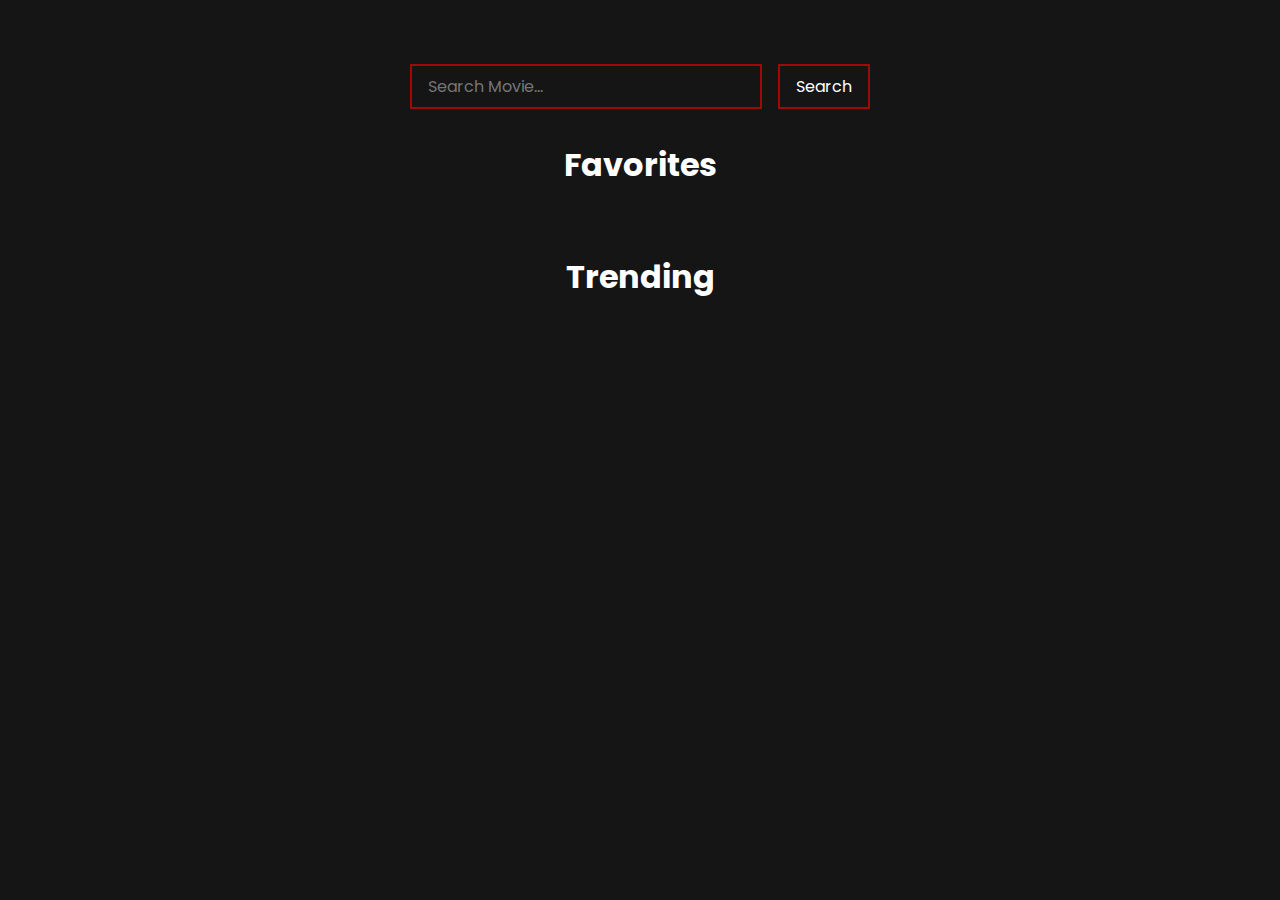
<file: copy.html>
<!DOCTYPE html>
<html lang="en">
<head>
    <meta charset="UTF-8">
    <meta http-equiv="X-UA-Compatible" content="IE=edge">
    <meta name="viewport" content="width=device-width, initial-scale=1.0">
    <link rel="stylesheet" href="copysrc/copystyle.css">
    
    <title>Movie App</title>
</head>
<body>
    <div class="container">
        <div class="search">
            <input type="text" placeholder="Search Movie...">
            <button>Search</button>
        </div>
        <div class="movies-container favorites">
            <h1>Favorites</h1>
            <div class="movies-grid">
                <!-- <div class="card" data-id="123456">
                    <div class="img">
                        <img src="https://unsplash.it/500/1000" alt="">
                    </div>
                    <div class="info">
                        <h2>Movie Name</h2>
                        <div class="single-info">
                            <span>Rate: </span>
                            <span>10 / 10</span>
                        </div>
                        <div class="single-info">
                            <span>Release Date: </span>
                            <span>10-04-2022</span>
                        </div>
                    </div>
                </div> -->
            </div>
        </div>
        <div class="movies-container trending">
            <h1>Trending</h1>
            <div class="movies-grid">
                <!-- <div class="card" data-id="123456">
                    <div class="img">
                        <img src="https://unsplash.it/500/1000" alt="">
                    </div>
                    <div class="info">
                        <h2>Movie Name</h2>
                        <div class="single-info">
                            <span>Rate: </span>
                            <span>10 / 10</span>
                        </div>
                        <div class="single-info">
                            <span>Release Date: </span>
                            <span>10-04-2022</span>
                        </div>
                    </div>
                </div> -->
            </div>
        </div>
    </div>

    <div class="popup-container">
        <!-- <span class="x-icon">&#10006;</span>
        <div class="content">
            <div class="left">
                <div class="poster-img">
                    <img src="https://unsplash.it/500/1000" alt="">
                </div>
                <div class="single-info">
                    <span>Add to favorites:</span>
                    <span class="heart-icon">&#9829;</span>
                </div>
            </div>
            <div class="right">
                <h1>Movie Title</h1>
                <h3>Movie Tagline</h3>
                <div class="single-info-container">
                    <div class="single-info">
                        <span>Language:</span>
                        <span>English</span>
                    </div>
                    <div class="single-info">
                        <span>Length:</span>
                        <span>120 minutes</span>
                    </div>
                    <div class="single-info">
                        <span>Rate:</span>
                        <span>10 / 10</span>
                    </div>
                    <div class="single-info">
                        <span>Budget:</span>
                        <span>1350000$</span>
                    </div>
                    <div class="single-info">
                        <span>Release Date:</span>
                        <span>05-07-2022</span>
                    </div>
                </div>
                <div class="genres">
                    <h2>Genres</h2>
                    <ul>
                        <li>Action</li>
                        <li>Drama</li>
                        <li>Romance</li>
                    </ul>
                </div>
                <div class="overview">
                    <h2>Overview</h2>
                    <p>Lorem ipsum dolor sit amet consectetur adipisicing elit. Facere necessitatibus, quos molestiae fuga voluptatem totam odit voluptates ullam et distinctio?</p>
                </div>
                <div class="trailer">
                    <h2>Trailer</h2>
                    <iframe width="560" height="315" src="https://www.youtube.com/embed/Kmo8NLKkfcQ" title="YouTube video player" frameborder="0" allow="accelerometer; autoplay; clipboard-write; encrypted-media; gyroscope; picture-in-picture" allowfullscreen></iframe>
                </div>
            </div>
        </div> -->
    </div>
    <script src="copysrc/copyscript.js" defer></script>
</body>
</html>
</file>
<file: copysrc/copystyle.css>
@import url(https://fonts.googleapis.com/css?family=Poppins:100,100italic,200,200italic,300,300italic,regular,italic,500,500italic,600,600italic,700,700italic,800,800italic,900,900italic);
* {
    margin: 0;
    padding: 0;
    box-sizing: border-box;
    font-family: 'Poppins', sans-serif;
}
body {
    background-color: #151515;
}
::-webkit-scrollbar {
    display: none;
}

.card {
    width: clamp(150px, 95vw, 250px);
    box-shadow: 0 0 .5rem rgba(255, 0, 0, 1);
    outline: 2px solid rgba(255, 0, 0, .6);
    overflow: hidden;
    color: #fff;
    cursor: pointer;
    border-radius: .5rem;
}
.img {
    width: 100%;
    height: 200px;
    overflow: hidden;
    position: relative;
    transition: 200ms ease-in-out transform;
}
.img img {
    width: 100%;
    height: 100%;
    object-fit: cover;
}
.img::before {
    content: '';
    position: absolute;
    bottom: 0;
    width: 100%;
    height: 30%;
    background-image: linear-gradient(to top, #151515, transparent);
}
.info {
    padding: 2rem 1rem 1rem;
}
.info h2 {
    margin-bottom: 0.5rem;
    font-size: 1.3rem;
}
.single-info {
    display: flex;
    align-items: center;
    justify-content: space-between;
    font-size: .8rem;
    margin: .2rem 0;
}
.card:hover .img {
    transform: scale(1.1);
}

.movies-grid {
    display: flex;
    align-items: flex-start;
    justify-content: center;
    flex-wrap: wrap;
    gap: 2rem;
    padding: 1rem;
}

.movies-container {
    padding: 1rem;
    text-align: center;
    color: #fff;
}

.search {
    display: flex;
    justify-content: center;
    column-gap: 1rem;
    margin-top: 2rem;
    padding: 2rem 0 1rem;
}
.search input,
.search button {
    padding: .5rem 1rem;
    font-size: 1rem;
    background-color: transparent;
    border: none;
    outline: none;
    border: 2px solid rgba(255, 0, 0, .6);
    color: #fff;
}
.search button {
    cursor: pointer;
}
.search button:hover { background-color: rgba(255, 0, 0, .6); }
.search button:active { transform: scale(.9); }

.popup-container {
    position: fixed;
    width: 100%;
    height: 100%;
    /* background-image: linear-gradient(rgba(0, 0, 0, .9), rgba(0, 0, 0, 1)), url(https://unsplash.it/1600/900); */
    background-size: cover;
    background-position: center;
    top: 0;
    display: flex;
    align-items: center;
    justify-content: center;
    color: #fff;
    padding: 3rem;
    overflow-y: scroll;
    transform: scale(0);
    transition: 200ms ease-in-out transform;
}
.content {
    display: flex;
    align-items: flex-start;
    gap: 3rem;
    width: 1200px;
    margin-top: 10rem;
}
.content .left .single-info {
    font-size: 1rem;
    padding: .5rem 0;
}
.content .left .single-info .heart-icon {
    font-size: 2rem;
    user-select: none;
    cursor: pointer;
}
.content .left .single-info .heart-icon:hover { transform: scale(1.1); }
.content .left .single-info .heart-icon:active { transform: scale(.9); }

.poster-img {
    width: 300px;
    height: 400px;
    overflow: hidden;
    border-radius: .5rem;
    box-shadow: 0 0 .5rem rgba(255, 0, 0, 1);
    border: 1px solid rgba(255, 0, 0, 1);
}
.poster-img img {
    width: 100%;
    height: 100%;
    object-fit: cover;
}
.single-info-container { width: 200px; }
.right > *:not(h1) { margin: 1rem 0; }
.trailer iframe {
    border: 2px solid rgba(255, 0, 0, 1);
    box-shadow: 0 0 .5rem rgba(255, 0, 0, 1);
    border-radius: .5rem;
    max-width: 400px;
    width: 100%;
    height: 200px;
}
.x-icon {
    font-size: 2rem;
    position: absolute;
    top: 100px;
    right: 100px;
    cursor: pointer;
    user-select: none;
}
.x-icon:hover { transform: scale(1.3); }
.x-icon:active { transform: scale(1); }

.show-popup { transform: scale(1); }

.change-color { color: #ff0000; }

@media only screen and (max-width: 800px) {
    .popup-container * { padding: 0; }
    .popup-container { padding: 2rem; }
    .content {
        flex-direction: column;
        margin-top: 50rem;
    }
    .x-icon {
        top: 10px;
        right: 20px;
    }
}
</file>
